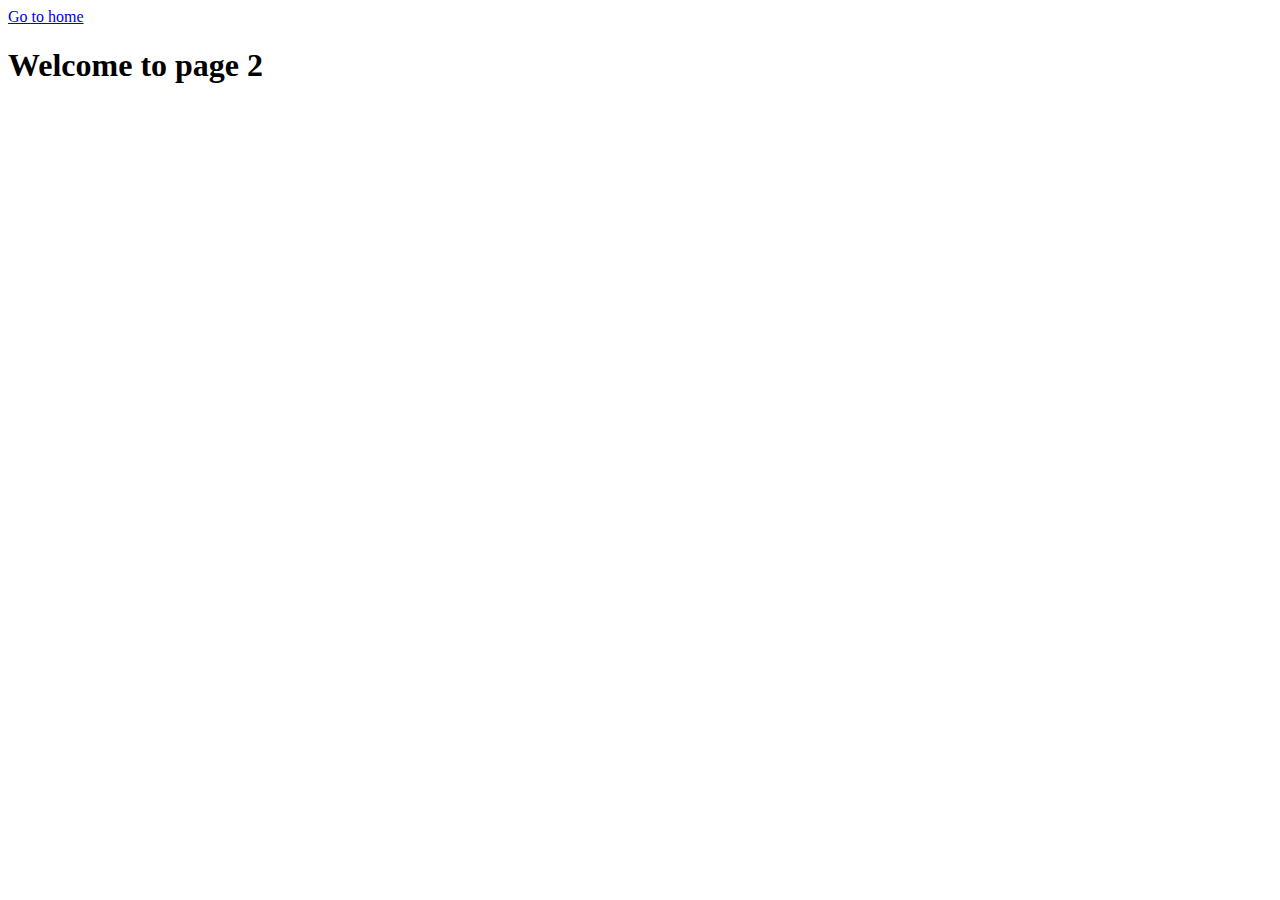
<file: page-2.html>
<!DOCTYPE html>
<html lang="en">
  <head>
    <meta charset="UTF-8" />
    <meta http-equiv="X-UA-Compatible" content="IE=edge" />
    <meta name="viewport" content="width=device-width, initial-scale=1.0" />
    <title>Page 2</title>
  </head>
  <body>
    <section>
      <a href="./index.html">Go to home</a>
      <h1>Welcome to page 2</h1>
    </section>
  </body>
</html>
</file>
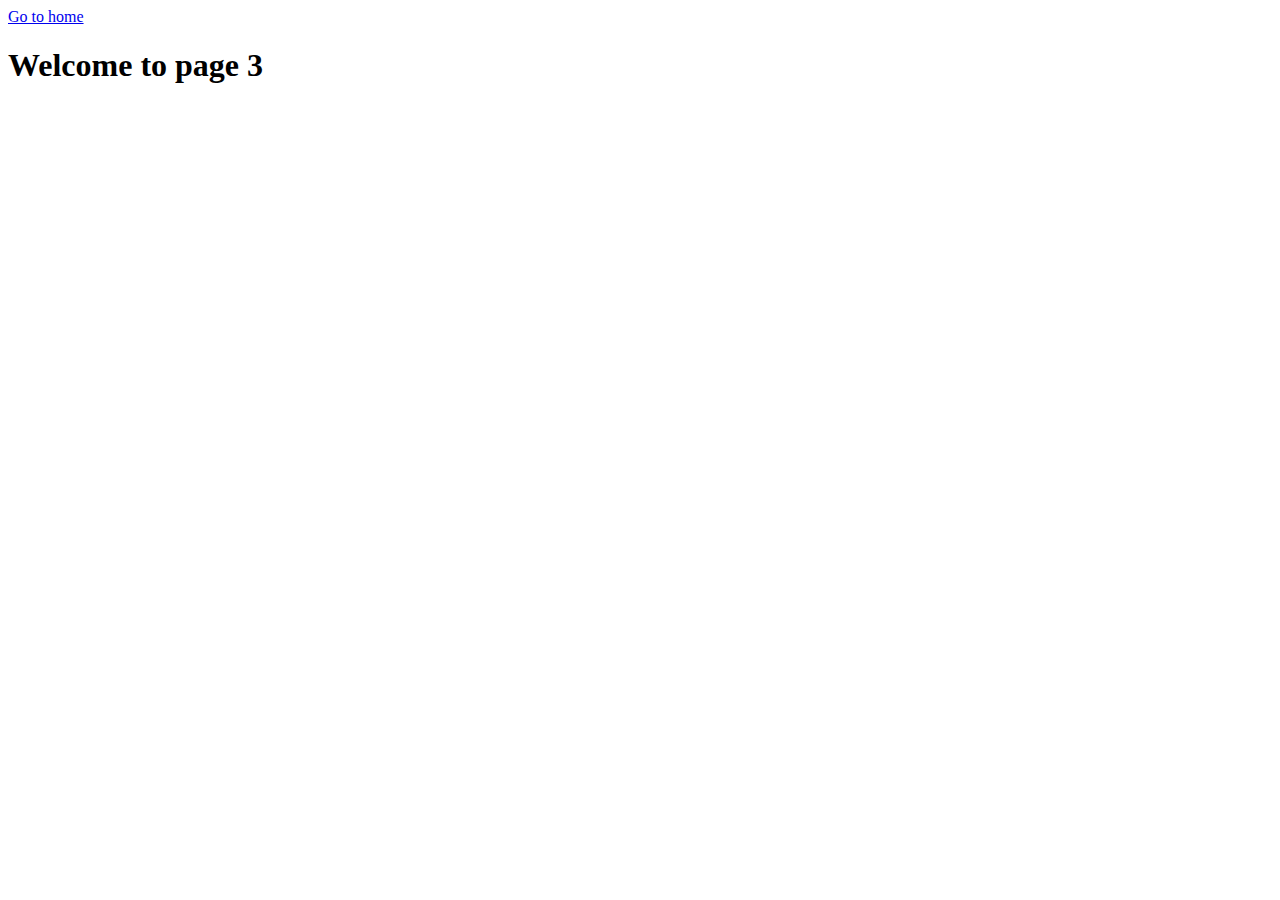
<file: page-3.html>
<!DOCTYPE html>
<html lang="en">
  <head>
    <meta charset="UTF-8" />
    <meta http-equiv="X-UA-Compatible" content="IE=edge" />
    <meta name="viewport" content="width=device-width, initial-scale=1.0" />
    <title>Page 3</title>
  </head>
  <body>
    <section>
      <a href="./index.html">Go to home</a>
      <h1>Welcome to page 3</h1>
    </section>
  </body>
</html>
</file>
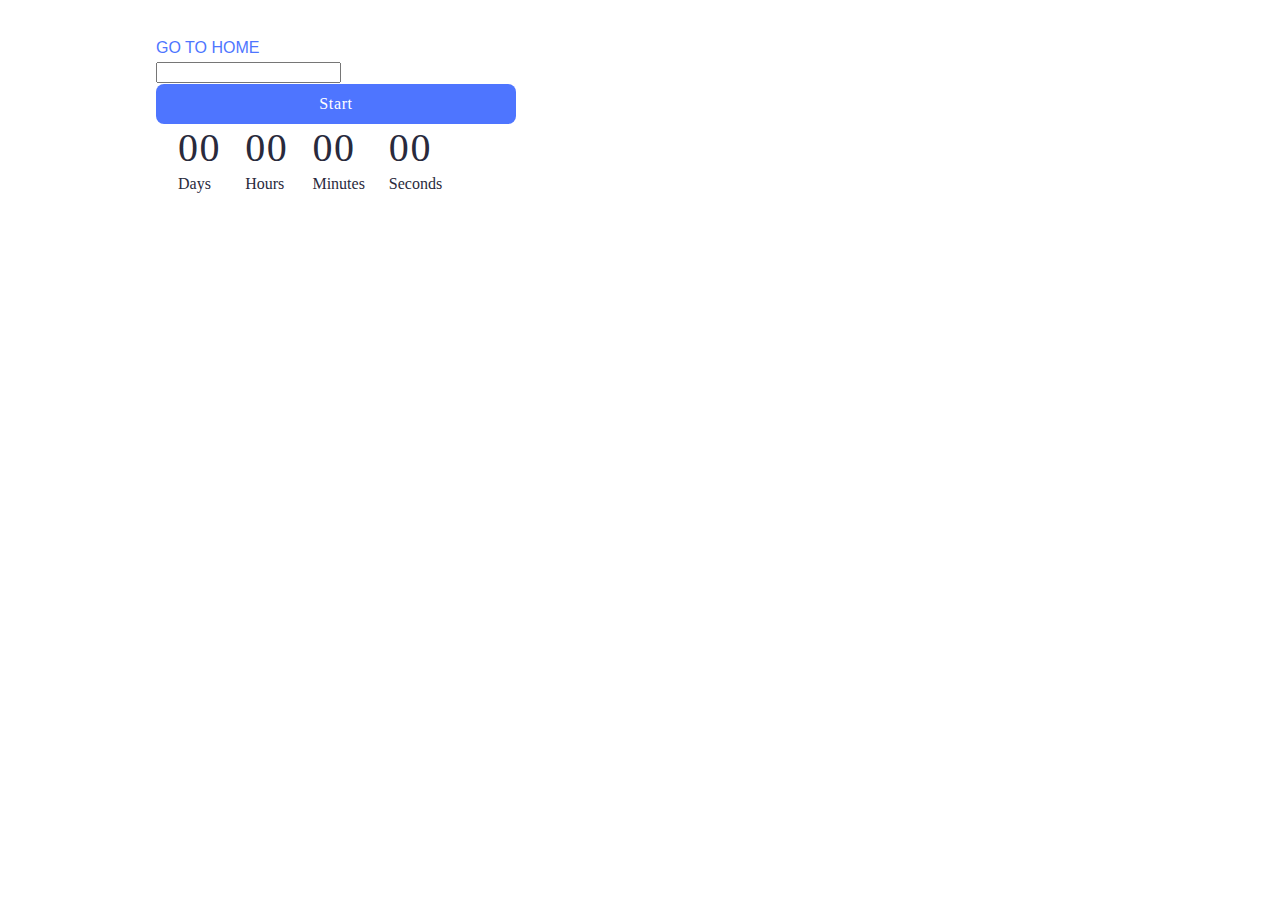
<file: src/1-timer.html>
<!DOCTYPE html>
<html lang="en">
  <head>
    <meta charset="UTF-8" />
    <meta http-equiv="X-UA-Compatible" content="IE=edge" />
    <meta name="viewport" content="width=device-width, initial-scale=1.0" />
    <title>Timer</title>
    <link rel="stylesheet" href="./css/styles.css" />
  </head>
  <body>
    <section>
      <a class="btn-home" href="./index.html">Go to home</a>
      <input type="text" id="datetime-picker" />
      <button type="button" data-start>Start</button>
      <div class="timer">
        <div class="field">
          <span class="value" data-days>00</span>
          <span class="label">Days</span>
        </div>
        <div class="field">
          <span class="value" data-hours>00</span>
          <span class="label">Hours</span>
        </div>
        <div class="field">
          <span class="value" data-minutes>00</span>
          <span class="label">Minutes</span>
        </div>
        <div class="field">
          <span class="value" data-seconds>00</span>
          <span class="label">Seconds</span>
        </div>
      </div>
    </section>

    <script type="module" src="./js/1-timer.js"></script>
  </body>
</html>
</file>
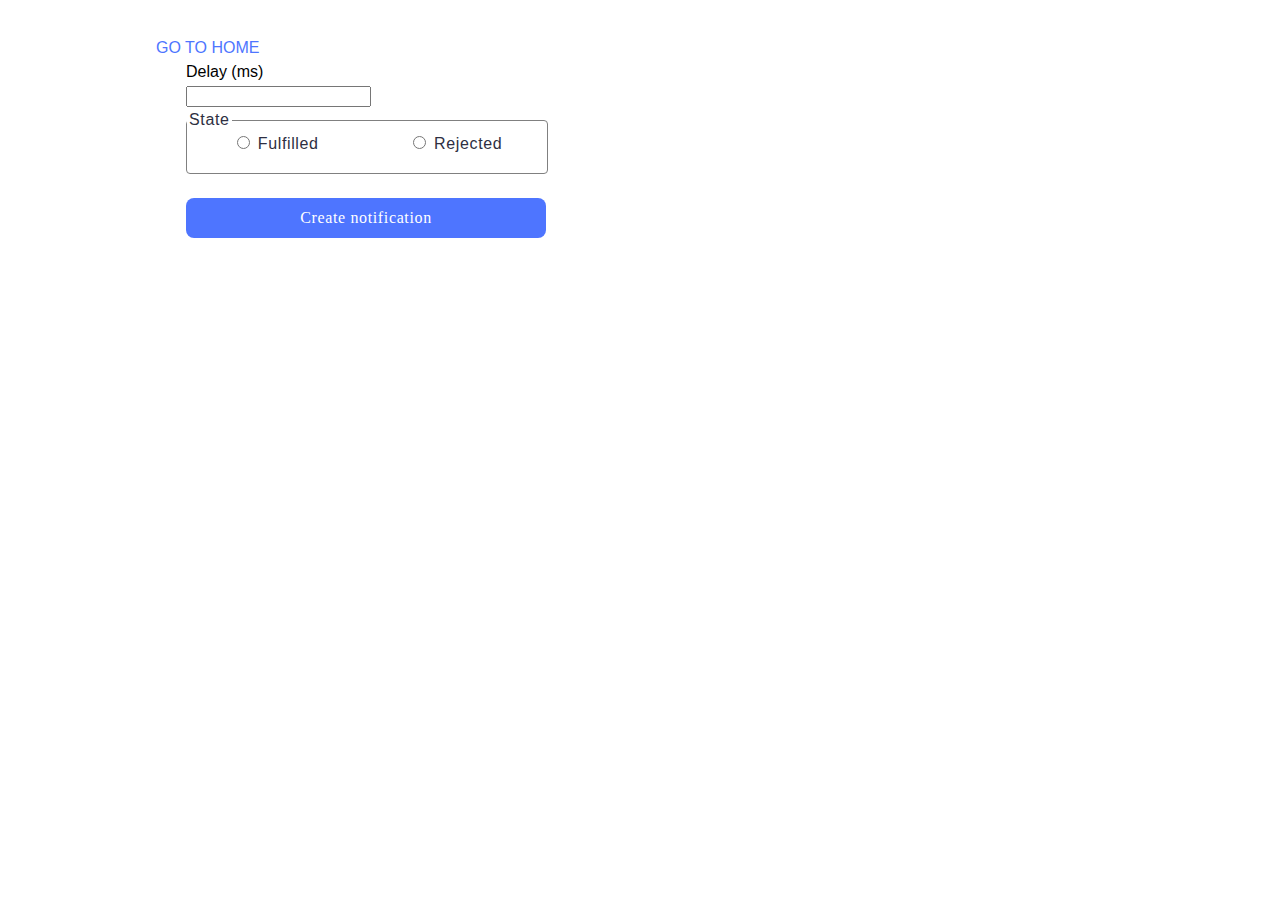
<file: src/2-snackbar.html>
<!DOCTYPE html>
<html lang="en">
  <head>
    <meta charset="UTF-8" />
    <meta http-equiv="X-UA-Compatible" content="IE=edge" />
    <meta name="viewport" content="width=device-width, initial-scale=1.0" />
    <title>Snackbar</title>
    <link rel="stylesheet" href="./css/styles.css" />
  </head>
  <body>
    <section>
      <a class="btn-home" href="./index.html">Go to home</a>
      <form class="form">
        <label>
          Delay (ms)
          <input type="number" name="delay" required />
        </label>

        <fieldset>
          <legend>State</legend>
          <label>
            <input type="radio" name="state" value="fulfilled" required />
            Fulfilled
          </label>
          <label>
            <input type="radio" name="state" value="rejected" required />
            Rejected
          </label>
        </fieldset>

        <button type="submit">Create notification</button>
      </form>
    </section>

    <script type="module" src="./js/2-snackbar.js"></script>
  </body>
</html>
</file>
<file: src/css/styles.css>
/**
  |============================
  | include css partials with
  | default @import url()
  |============================
*/
@import url('./reset.css');
@import url('./1-timer.css');
@import url('./2-snackbar.css');
</file>
